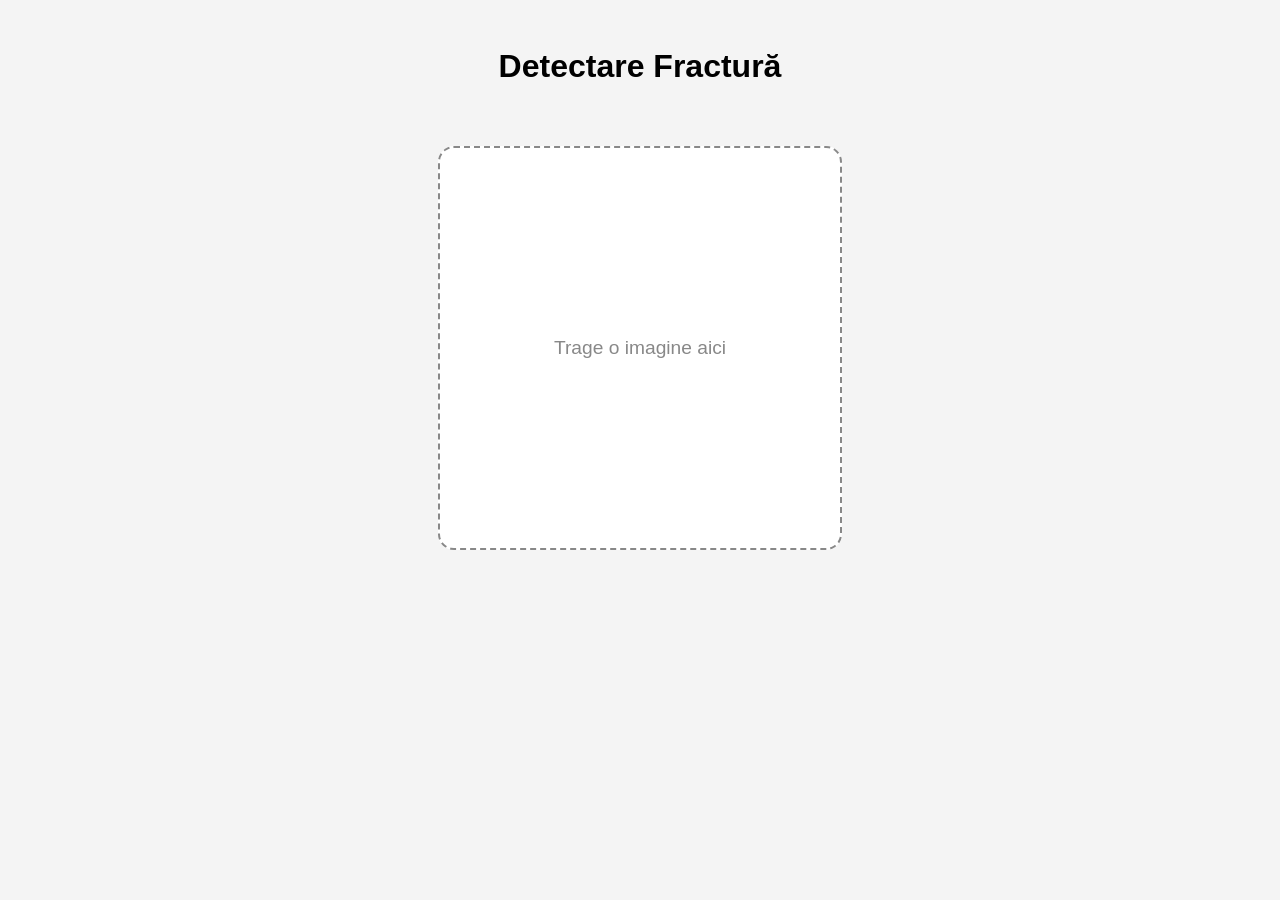
<file: index.html>
<!DOCTYPE html>
<html lang="ro">
<head>
    <meta charset="UTF-8">
    <title>Detectare Fractură - BoneSight AI</title>
    <link rel="stylesheet" href="style.css">
</head>
<body>
    <h1>Detectare Fractură</h1>
    <div id="drop-area" tabindex="0">
        Trage o imagine aici
        <input type="file" id="input-file" accept="image/*">
    </div>
    <div id="loading" style="display:none;">Se procesează imaginea...</div>
    <!-- Înlocuim img#result-img cu un div container -->
    <div id="result-container"></div>

    <script src="script.js"></script>
</body>
</html>
</file>
<file: style.css>
body { font-family: Arial, sans-serif; background: #f4f4f4; display: flex; flex-direction: column; align-items: center; }
h1 { margin-top: 40px; }
#drop-area {
    border: 2px dashed #888;
    border-radius: 16px;
    width: 400px;
    height: 400px;
    background: #fff;
    display: flex;
    align-items: center;
    justify-content: center;
    color: #888;
    font-size: 1.2em;
    margin: 40px 0 20px 0;
    position: relative;
}
#drop-area.dragover { border-color: #007bff; color: #007bff; }
#input-file { display: none; }
#result-img { max-width: 400px; max-height: 400px; margin-top: 20px; border-radius: 8px; box-shadow: 0 2px 8px #0001; }
#loading { display: none; margin-top: 20px; color: #007bff; }
</file>
